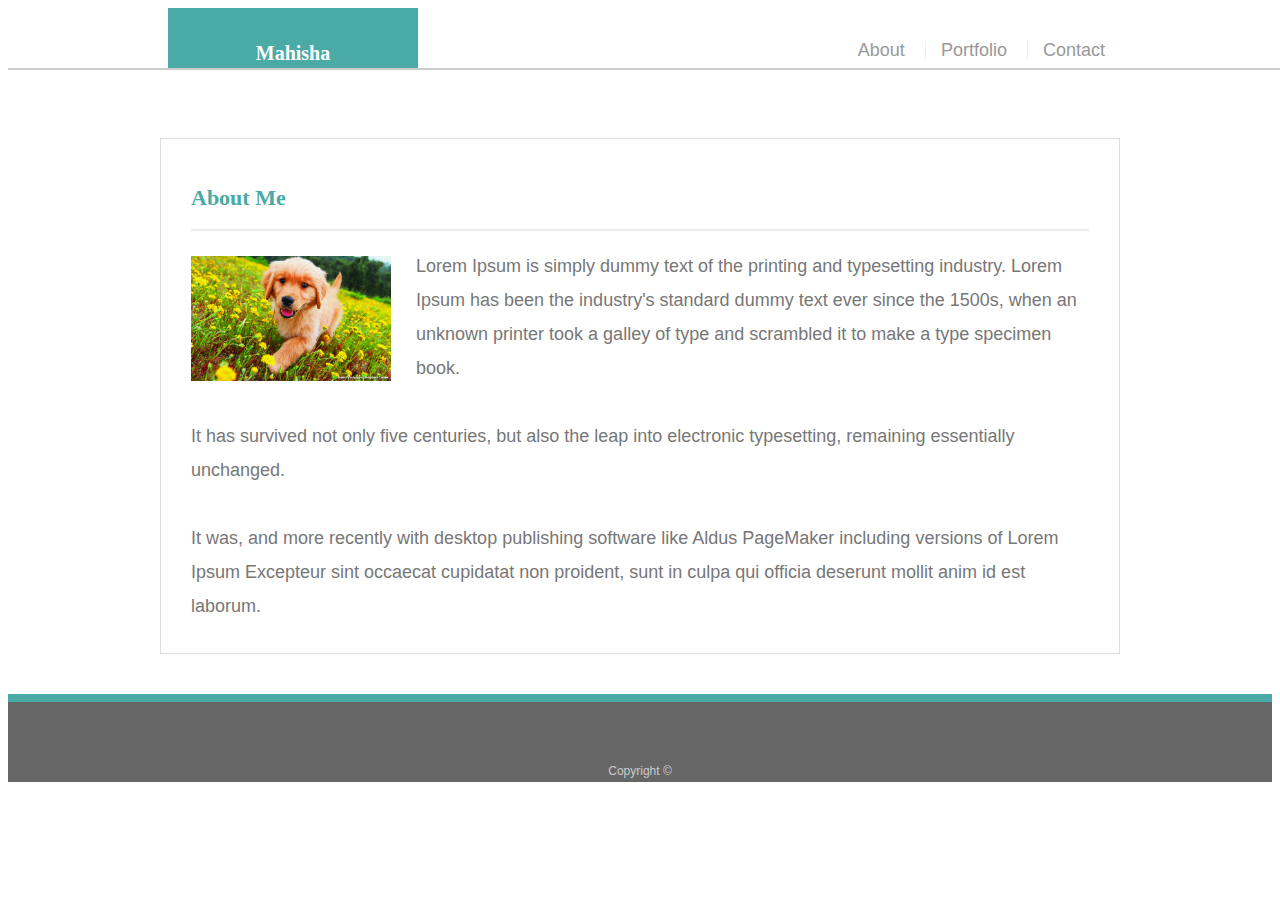
<file: index.html>
<!DOCTYPE html>
<html lang='en'>
    <head>
        <meta charset="UTF-8">
        <meta name="viewport" content="width=device-width, initial-scale=1, shrink-to-fit=yes">
        <title>My Portfolio</title>
        <link rel="stylesheet" type="text/css" href="assets/css/style.css">

        <body>

                <header id="header">
                  <div class="container">
                    <a href="index.html" id="name">Mahisha</a>
                    <nav>
                      <a href="index.html">About</a>
                      <a href="portfolio.html">Portfolio</a>
                      <a href="contact.html">Contact</a>div
                    </nav>
                  </div>
                </header>

        <div id="div_abtMe" class="container">
                <section class="main-section">
                  <h2>About Me</h2>
            
                  <img src="assets/images/puppy.jpg" id="puppy" alt="puppy">
            
                  <p>Lorem Ipsum is simply dummy text of the printing and typesetting industry. Lorem Ipsum has been the industry's standard dummy text ever since the 1500s, when an unknown printer took a galley of type and scrambled it to make a type specimen book. 
                        <br><br>It has survived not only five centuries, but also the leap into electronic typesetting, remaining essentially unchanged. 
                        <br><br>It was, and more recently with desktop publishing software like Aldus PageMaker including versions of Lorem Ipsum  
                        Excepteur sint occaecat cupidatat non proident, sunt in culpa qui officia deserunt mollit anim id est laborum.</p>
                </section>
            
              </div>


        <footer>
                <div class="footer">
                        <p id="p_footer">Copyright &copy</p> 
                </div>
              </footer>
    
    </body>
</html>
</file>
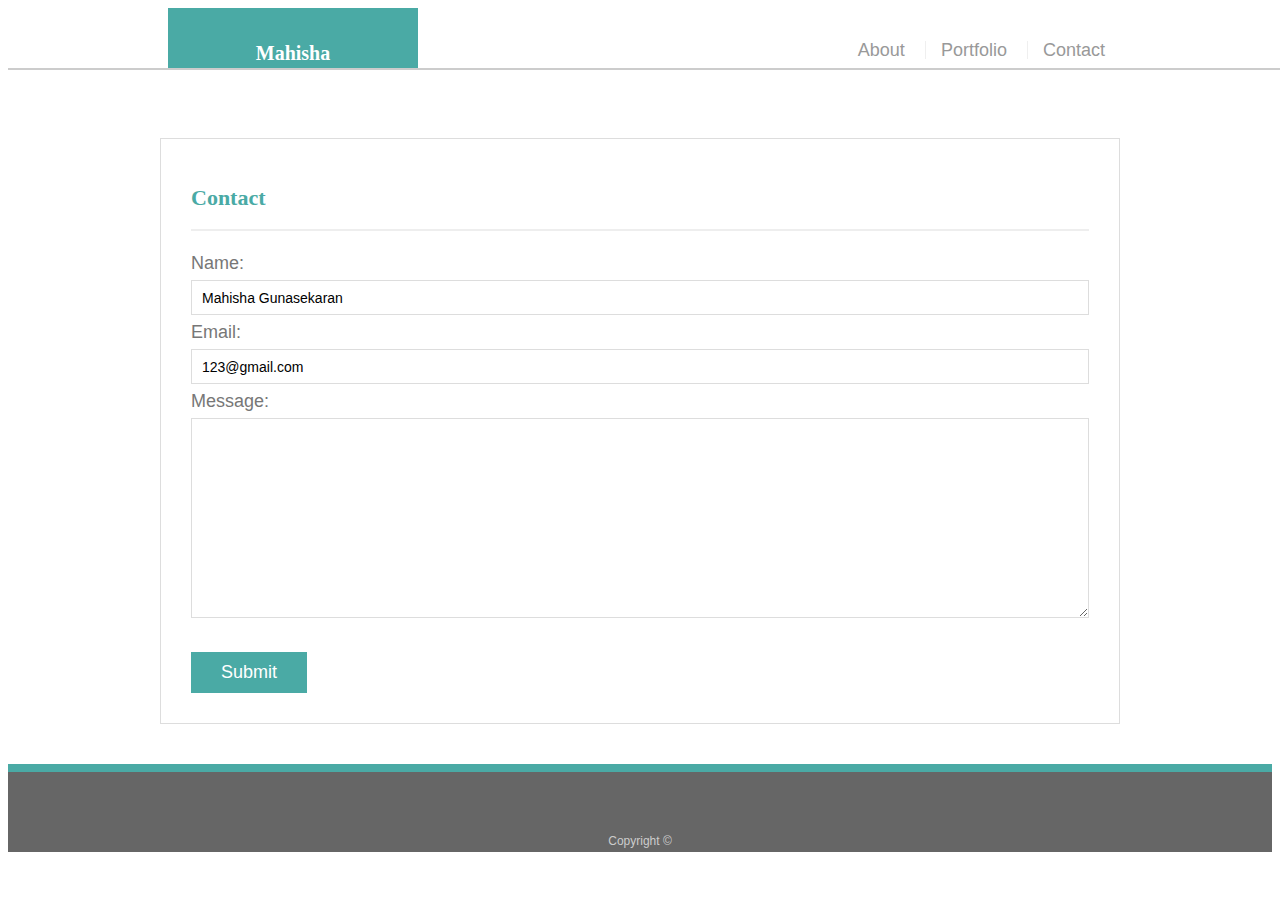
<file: contact.html>
<!DOCTYPE html>
<html lang='en'>

    <head>
            <meta charset="UTF-8">
            <meta name="viewport" content="width=device-width, initial-scale=1, shrink-to-fit=no">
            <title>My Portfolio</title>
            <link rel="stylesheet" type="text/css" href="assets/css/style.css">
          </head>
    
    <body>
            <header id="header">
                    <div class="container">
                      <a href="index.html" id="name">Mahisha</a>
                      <nav>
                        <a href="index.html">About</a>
                        <a href="portfolio.html">Portfolio</a>
                        <a href="contact.html">Contact</a>div
                      </nav>
                    </div>
                  </header>


        <div id="main" class="container">
                <section class="main-section">
                  <h2>Contact</h2>
        <!-- <hr> -->
        <form action="#" id="form">
            Name:<br>
            <input id="fname"type="text"name="firstname"value="Mahisha Gunasekaran">

            Email:<br>
            <input id="email"type="text"name="email"value="123@gmail.com">


            Message:<br>
            <textarea rows="4" cols="50" name="message"></textarea>
            <br>
            <input id="submit"type="submit"value="Submit">
        </form>
        </div>
            </section>
        
          </div>
            <footer>
                    <div class="footer">
                            <p id="p_footer">Copyright &copy</p> 
                    </div>
                  </footer>
        
    </body>
</html>
</file>
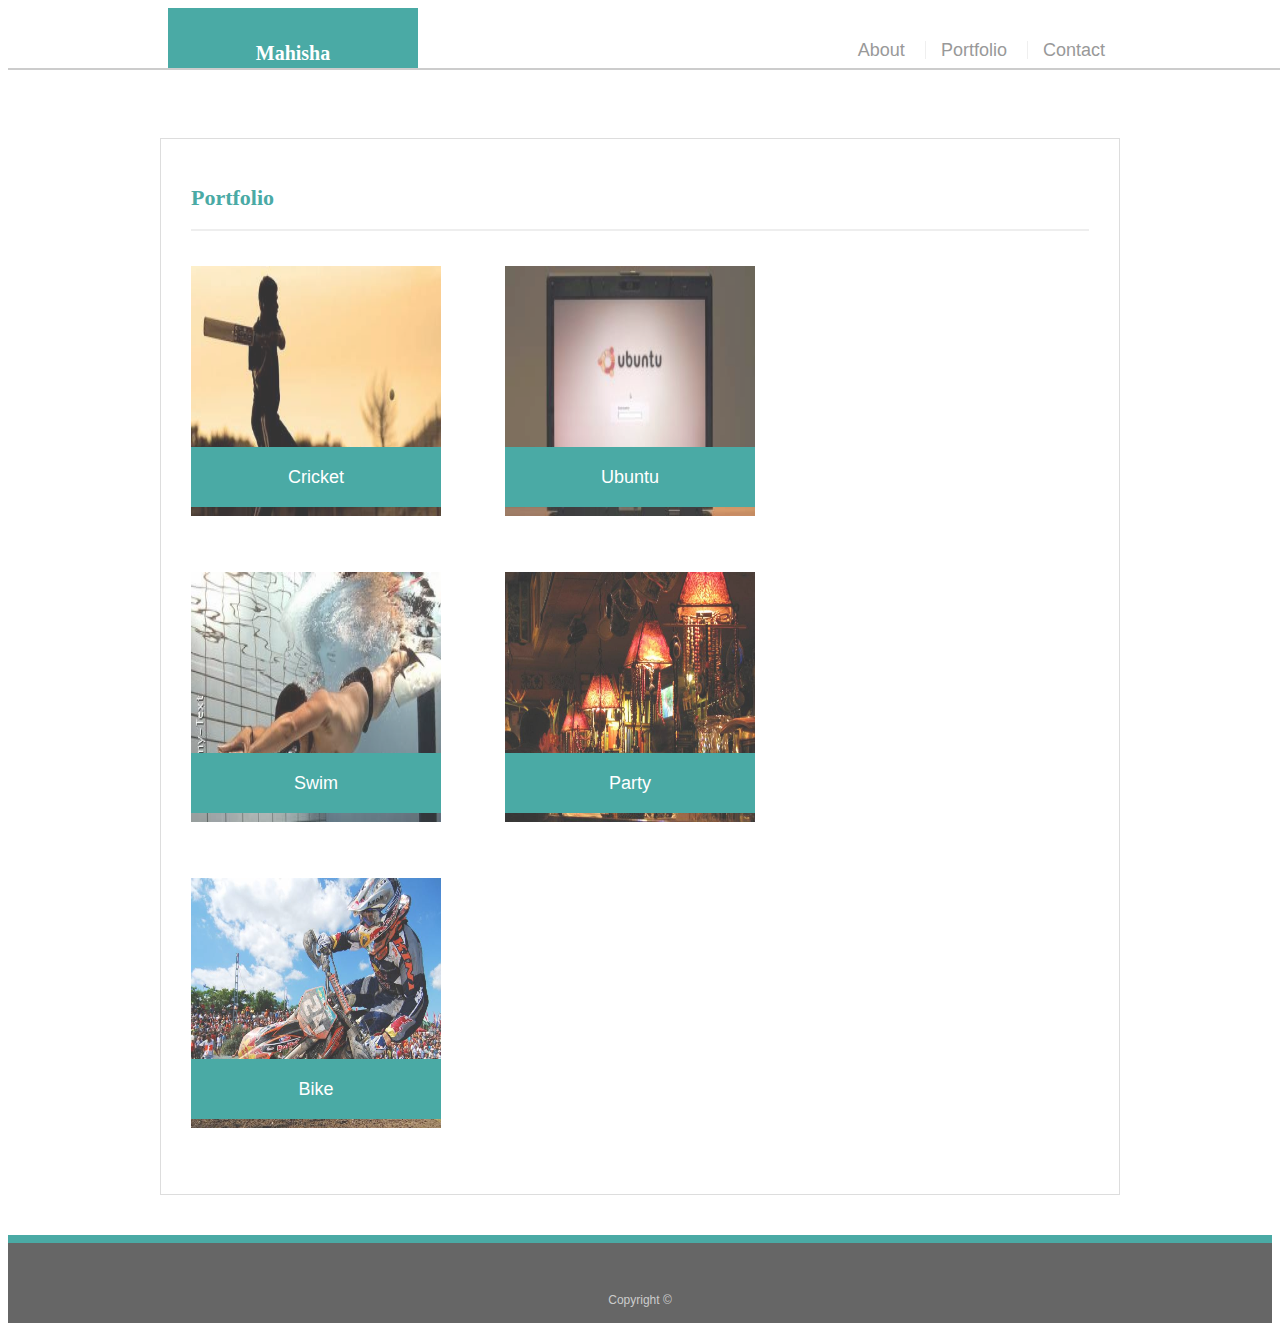
<file: portfolio.html>
<!DOCTYPE html>
<html lang='en'>

    <head>
            <meta charset="UTF-8">
            <meta name="viewport" content="width=device-width, initial-scale=1, shrink-to-fit=no">
            <title>My Portfolio</title>
            <link rel="stylesheet" type="text/css" href="assets/css/style.css">
          </head>
    

    <body>
            <header id="header">
                    <div class="container">
                      <a href="index.html" id="name">Mahisha</a>
                      <nav>
                        <a href="index.html">About</a>
                        <a href="portfolio.html">Portfolio</a>
                        <a href="contact.html">Contact</a>div
                      </nav>
                    </div>
                  </header>
        
    <div id="portfolio" class="container">
            <section class="main-section">
              <h2>Portfolio</h2>
        
              <div class="pic">
                <img src="assets/images/1.jpg" alt="Cricket">
        
                <h4>Cricket</h4>
              </div>
              <div class="pic">
                <img src="assets/images/200.jpg" alt="Ubuntu">
        
                <h4>Ubuntu</h4>
              </div>
              <div class="pic">
                <img src="assets/images/Dummy-Text.jpg" alt="Swim">
        
                <h4>Swim</h4>
              </div>
              <div class="pic">
                <img src="assets/images/nightlife.jpg" alt="Party">
        
                <h4>Party</h4>
              </div>
              <div class="pic">
                <img src="assets/images/sports.jpg" alt="Bike">
        
                <h4>Bike</h4>
              </div>
        
            </section>
        
          </div>
    
        <footer>
                <div class="container">
                  Copyright &copy;
                </div>
              </footer>
    </body>
</html>
</file>
<file: assets/css/style.css>
body {
    font-family: Arial, "Helvetica Neue", Helvetica, sans-serif;
    font-size: 18px;
    line-height: 34px;
    color: #777777;
  }
  
  * {
    box-sizing: border-box;
  }

  .container {
    width: 100%;
    max-width: 960px;
    margin: 0 auto;
    clear: both;
  }
  
  h1,
  h2,
  h3,
  p {
    margin-bottom: 20px;
  }
  
p:last-child {
    margin-bottom: 0;
  } 
  
  h1,
  h2,
  h3 {
    font-family: Georgia, Times, "Times New Roman", serif;
    font-weight: 700;
    color: #4aaaa5;
  }
  
  h1 {
    padding-bottom: 20px;
    font-size: 30px;
    line-height: 49px;
    border-bottom: 3px solid #dddddd;
  }
  
  h2,
  h3 {
    font-size: 22px;
  }
  
  /* header */
  
  #header {
    position: fixed;
    z-index: 1;
    width: 100%;
    margin: 0 0 30px;
    color: #ffffff;
    background: #ffffff;
    border-bottom: 2px solid #cccccc;
  }

  #link_header{
    z-index: 99;
    padding-top:25px;
    margin-left:1000px;
    width:100%;
    color:#777777;
    
    
}
  
  #name {
    float: left;
    width: 250px;
    height: 60px;
    font-family: Georgia, Times, "Times New Roman", serif;
    font-size: 20px;
    font-weight: 750;
    line-height: 90px;
    color: #ffffff;
    text-align: center;
    text-decoration: none;
    background: #4aaaa5;
  }
  
  nav {
    float: right;
    margin-top: 25px;
  }
  
  nav a {
    display: inline-block;
    padding-left: 15px;
    margin-left: 15px;
    line-height: 18px;
    color: #999;
    text-decoration: none;
    border-left: 1px solid #efefef;
  }
  
  nav a:first-child {
    border-left: 0 none;
  }
  
  /* footer */
  
  footer {
    padding: 40px 0;
    clear: both;
    font-size: 12px;
    color: #ffffff;
    color: #cccccc;
    text-align: center;
    background: #666666;
    border-top: 8px solid #4aaaa5;
    height: 50px;
  }
  
  h3, h2 {
    padding-bottom: 20px;
    margin-bottom: 15px;
    line-height: 22px;
    border-bottom: 2px solid #eeeeee;
  }
  
  /* main */
  
  #div_abtMe {
    padding-top: 130px;

  }

  #main {
    padding-top: 130px;
  }
  
  #portfolio {
    padding-top: 130px;
  }
  .main-section {
    float: left;
    width: 100%;
    max-width: 960px;
    padding: 30px;
    margin: 0 0 40px;
    background: #ffffff;
    border: 1px solid #dddddd;
  }
  
  /* portfolio page */
  
  .pic {
    position: relative;
    float: left;
    width: 274px;
    margin: 20px 0 25px;
    overflow: auto;
  }
  
  .pic:nth-child(even) {
    margin-right: 40px;
  }
  
  .pic img {
    width: 250px;
    height:250px;
    border: 0 none;
    opacity: 0.8;
  }
  
  .pic h4 {
    position: absolute;
    bottom: 20px;
    width: 250px;
    padding: 15px;
    margin-bottom: 0;
    font-weight: 300;
    line-height: 30px;
    color: #ffffff;
    text-align: center;
    background: #4aaaa5;
    border-bottom: 0;
  }
  
  #puppy{
    float: left;
    width: 200px;
    height: auto;
    margin-top: 10px;
    margin-right: 25px;
  }
  
  /* contact page */
  
  #form ul {
    margin-bottom: 20px;
  }
  
  #form li {
    margin-bottom: 10px;
  }
  
  label,
  input[type=text],
  input[type=email],
  textarea {
    display: block;
    width: 100%;
  }
  
  input[type=text],
  input[type=email],
  textarea {
    height: 35px;
    padding: 0 10px;
    font-size: 14px;
    border: 1px solid #dddddd;
  }
  
  textarea {
    height: 200px;
  }
  
  input[type=submit] {
    padding: 10px 30px;
    font-size: 18px;
    color: #ffffff;
    cursor: pointer;
    background: #4aaaa5;
    border: 0 none;
  }

  /* Media Queries*/
  @media(max-width: 980px) {
  /*index.html page*/
  .container {
    /* width: 100%; */
    max-width: 980px;
    height: 0%;
    margin: 0 auto;
    /* max-height: 50%; */
    /* clear: both; */
  }
  #div_abtMe {
    height:50px;
    padding-top: 25px;
    max-width: 650px;
    margin-left:0;
    margin-bottom:1000px;
    /* height: inherit; */
    /* min-height: calc(100vh - 650px); */
    /* padding:5%; */
    /* font-size: 15px; */

  }
  #header{
    position: static;
    max-width: 980px;
    margin:0;
    padding:0;
  }
  /* Portfolio page */
  #portfolio {
    padding-top: 25px;
    max-width: 650px;
    margin-left:0;
    margin-bottom:1000px;
    /* font-size: 15px; */

  }
  /* Contact Page */
  #main {
    padding-top: 25px;
    max-width: 650px;
    margin-left:0;
    margin-bottom:1000px;
    /* font-size: 15px; */

  }
      }
      @media (max-width: 768px)
       { 
  /*index.html page*/
  .container {
    width: 100%;
    max-width: 768px;
    margin: 0 auto;
    clear: both;
  }
  #div_abtMe {
    padding-top: 25px;
    max-width: 768px;
    margin-left:0;
    /* font-size: 15px; */

  }
  #header{
    position: static;
    max-width: 768px;
    margin:0;
    padding:0;
  }
  #portfolio {
    padding-top: 25px;
    max-width: 768px;
    margin-left:0;
    /* font-size: 15px; */

  }
  /* Contact Page */
  #main {
    padding-top: 25px;
    max-width: 768px;
    margin-left:0;
    /* font-size: 15px; */

  }

      }
@media (max-width: 640px){
  /* index.html styling */
  
  .container {
    width: 100%;
    max-width: 640px;
    margin: 0 auto;
    clear: both;
  }
  #div_abtMe {
    padding-top: 25px;
    max-width: 640px;

  }
  #header{
    position: static;
    max-width: 640px;
    margin:0;
    padding:0;
  }
  
  #name {
    float: center;
    width: 640px;
    height: 60px;
    font-family: Georgia, Times, "Times New Roman", serif;
    font-size: 20px;
    font-weight: 750;
    line-height: 90px;
    color: #ffffff;
    text-align: center;
    text-decoration: none;
    background: #4aaaa5;
  }
  
  nav a {
    display: inline-block;
    padding: 15px;
    margin-right: 55px;
    line-height: 18px;
    color: #999;
    text-decoration: none;
    border-left: 1px solid #efefef;
  }
  /* Portfolio page */
  #portfolio {
    padding-top: 25px;
    max-width: 640px;

  }
  /* Contact page */
  #main {
    padding-top: 25px;
    max-width: 640px;

  }

}
</file>
